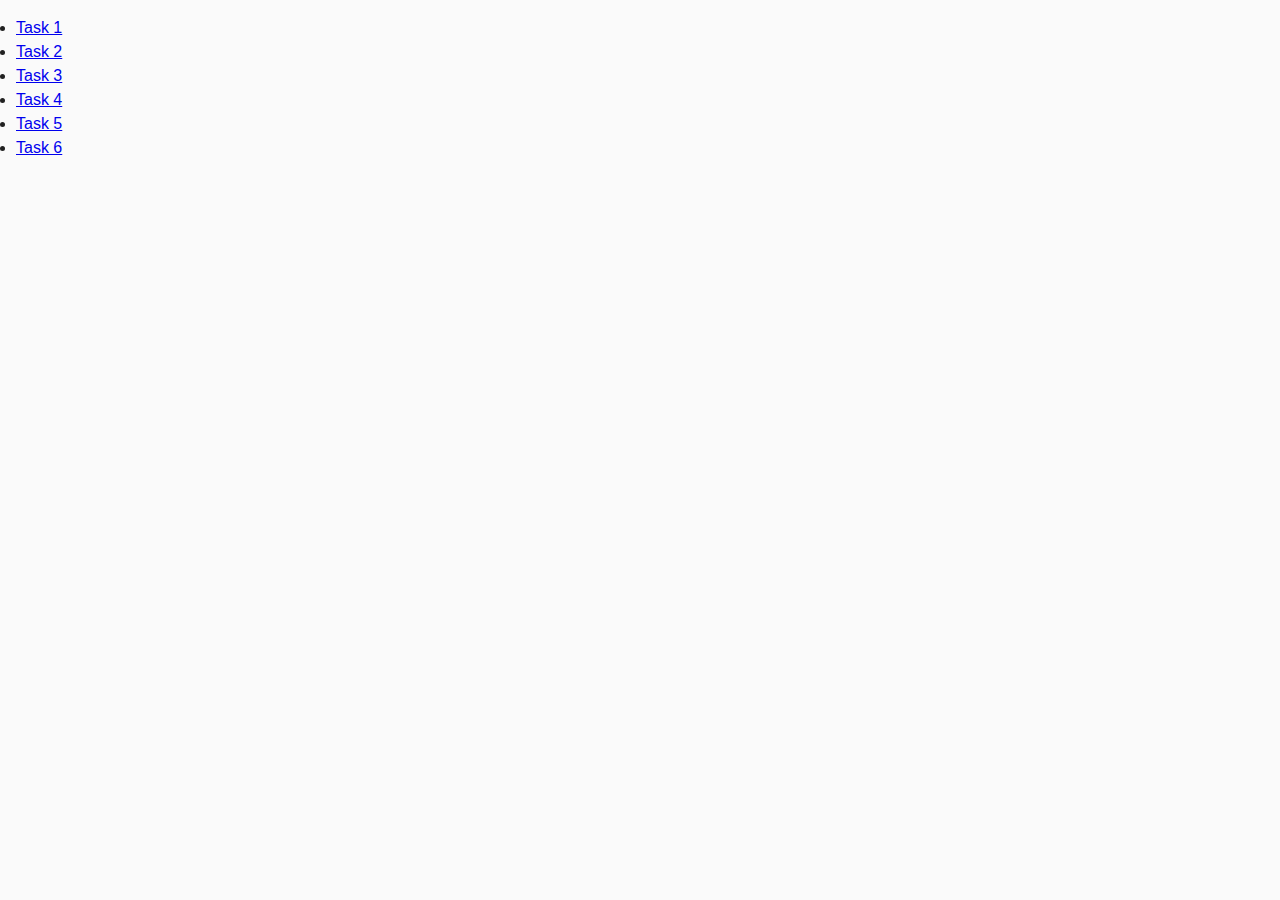
<file: index.html>
<!DOCTYPE html>
<html lang="uk">

<head>
    <meta charset="UTF-8" />
    <meta name="viewport" content="width=device-width, initial-scale=1.0" />
    <title>Події</title>
    <link rel="stylesheet"
        href="https://cdnjs.cloudflare.com/ajax/libs/modern-normalize/3.0.1/modern-normalize.min.css" />
    <link rel="stylesheet" href="/css/common.css" />

<body>
    <li><a href="./pages/task-1.html">Task 1</a></li>
    <li><a href="./pages/task-2.html">Task 2</a></li>
    <li><a href="./pages/task-3.html">Task 3</a></li>
    <li><a href="./pages/task-4.html">Task 4</a></li>
    <li><a href="./pages/task-5.html">Task 5</a></li>
    <li><a href="./pages/task-6.html">Task 6</a></li>
</body>

</html>
</file>
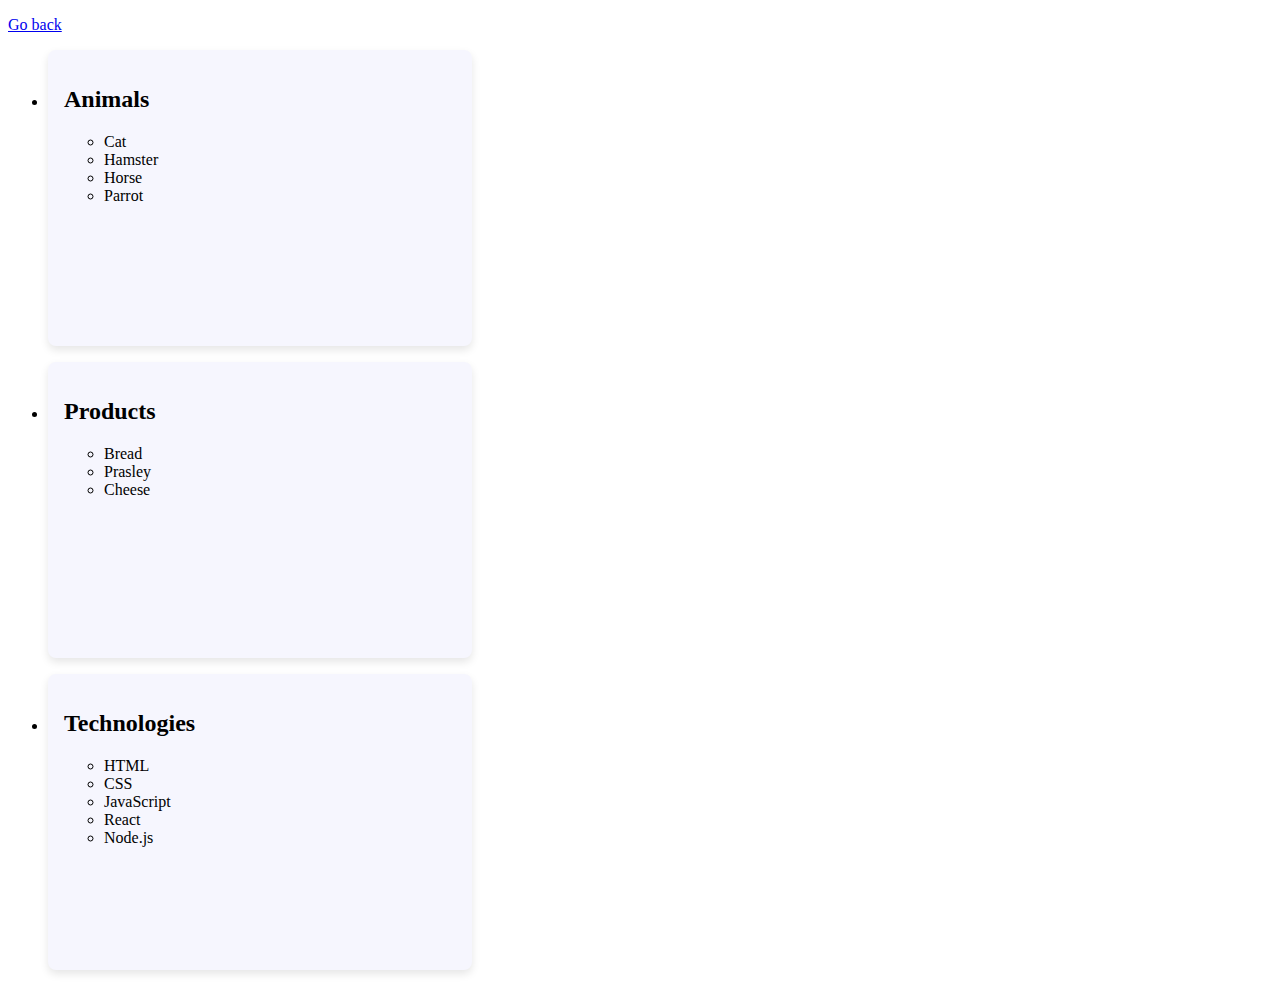
<file: task-1.html>
<!DOCTYPE html>
<html lang="en">

<head>
  <meta charset="UTF-8" />
  <meta http-equiv="X-UA-Compatible" content="IE=edge" />
  <meta name="viewport" content="width=device-width, initial-scale=1.0" />
  <title>Task 1</title>
  <link rel="stylesheet" href="./css/task-1.css" />
</head>

<body>
  <p class="back-link"><a href="./index.html">Go back</a></p>

  <ul id="categories">
    <li class="item">
      <h2>Animals</h2>

      <ul>
        <li>Cat</li>
        <li>Hamster</li>
        <li>Horse</li>
        <li>Parrot</li>
      </ul>
    </li>
    <li class="item">
      <h2>Products</h2>

      <ul>
        <li>Bread</li>
        <li>Prasley</li>
        <li>Cheese</li>
      </ul>
    </li>
    <li class="item">
      <h2>Technologies</h2>

      <ul>
        <li>HTML</li>
        <li>CSS</li>
        <li>JavaScript</li>
        <li>React</li>
        <li>Node.js</li>
      </ul>
    </li>
  </ul>

  <script src="./js/task-1.js" type="module"></script>
</body>

</html>
</file>
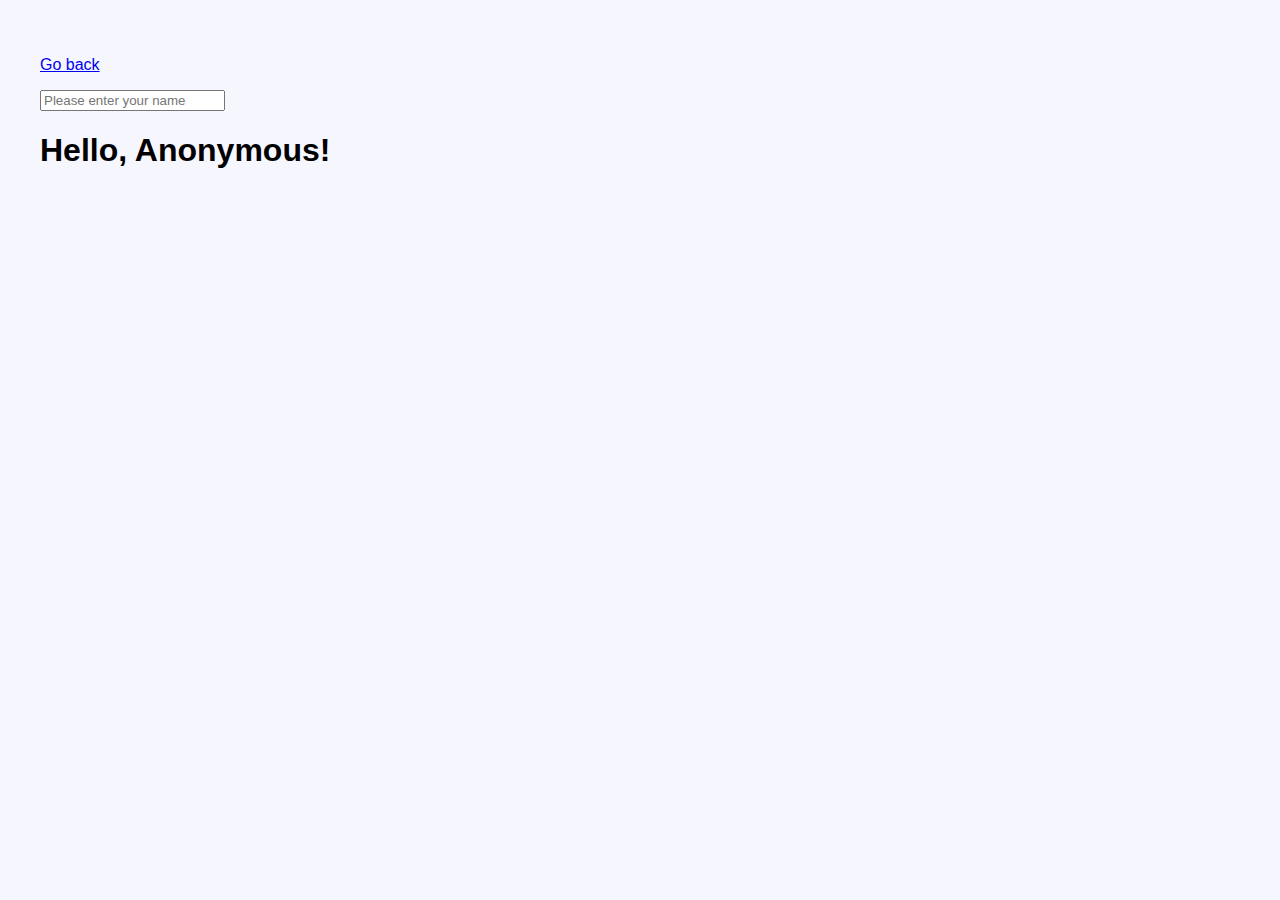
<file: task-3.html>
<!DOCTYPE html>
<html lang="en">

<head>
  <meta charset="UTF-8" />
  <meta http-equiv="X-UA-Compatible" content="IE=edge" />
  <meta name="viewport" content="width=device-width, initial-scale=1.0" />
  <title>Task 3</title>
  <link rel="stylesheet" href="./css/task-3.css" />
</head>

<body>
  <p class="back-link"><a href="./index.html">Go back</a></p>

  <input type="text" id="name-input" placeholder="Please enter your name" />
  <h1>Hello, <span id="name-output">Anonymous</span>!</h1>

  <script src="./js/task-3.js" type="module"></script>
</body>

</html>
</file>
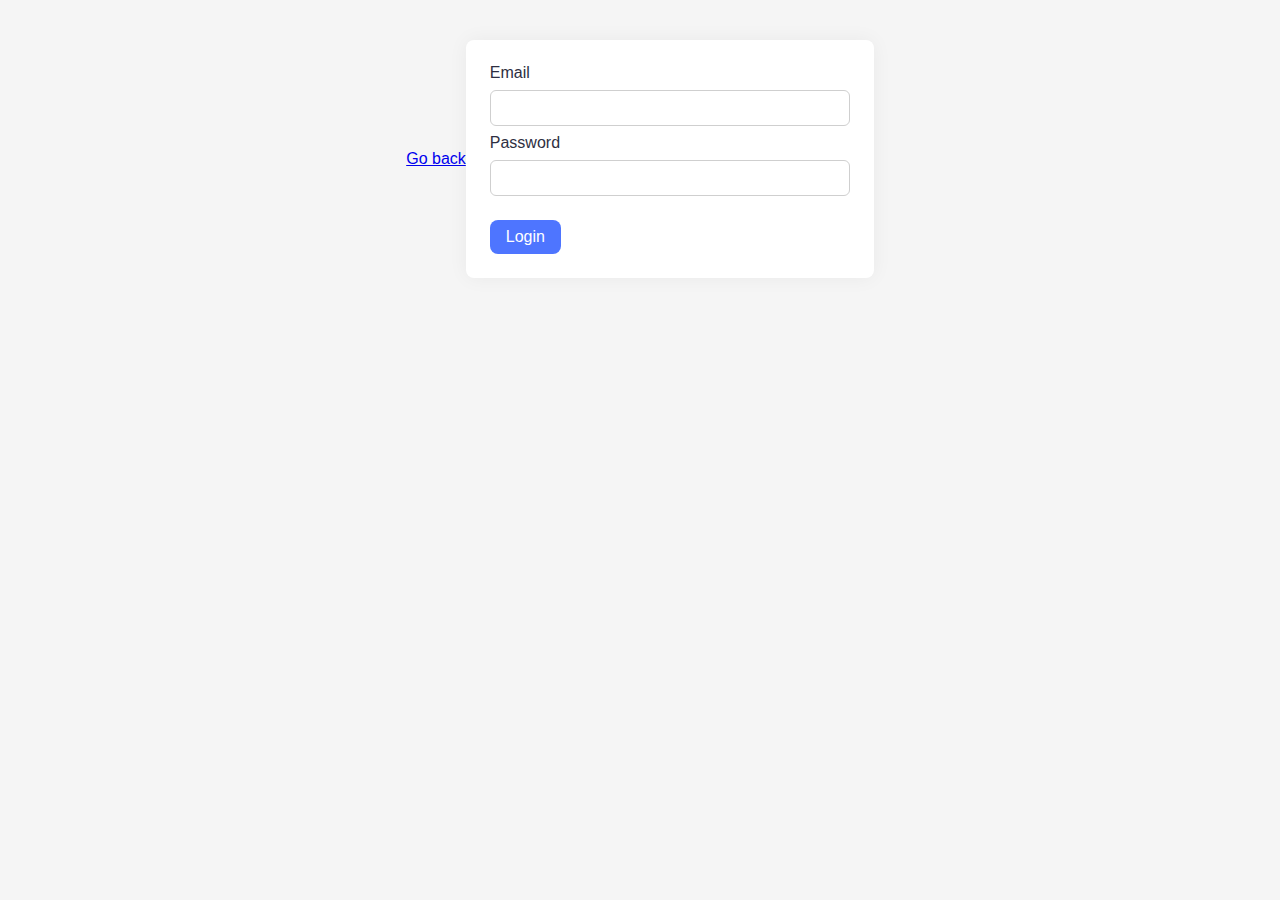
<file: task-4.html>
<!DOCTYPE html>
<html lang="en">

<head>
  <meta charset="UTF-8" />
  <meta http-equiv="X-UA-Compatible" content="IE=edge" />
  <meta name="viewport" content="width=device-width, initial-scale=1.0" />
  <title>Task 4</title>
  <link rel="stylesheet" href="./css/task-4.css" />
</head>

<body>
  <p class="back-link"><a href="./index.html">Go back</a></p>

  <form class="login-form">
    <label class="login-label">
      Email
      <input class="login-input" type="email" name="email" />
    </label>
    <label class="login-label">
      Password
      <input class="login-input" type="password" name="password" />
    </label>
    <button class="login-button" type="submit">Login</button>
  </form>

  <script src="./js/task-4.js" type="module"></script>
</body>

</html>
</file>
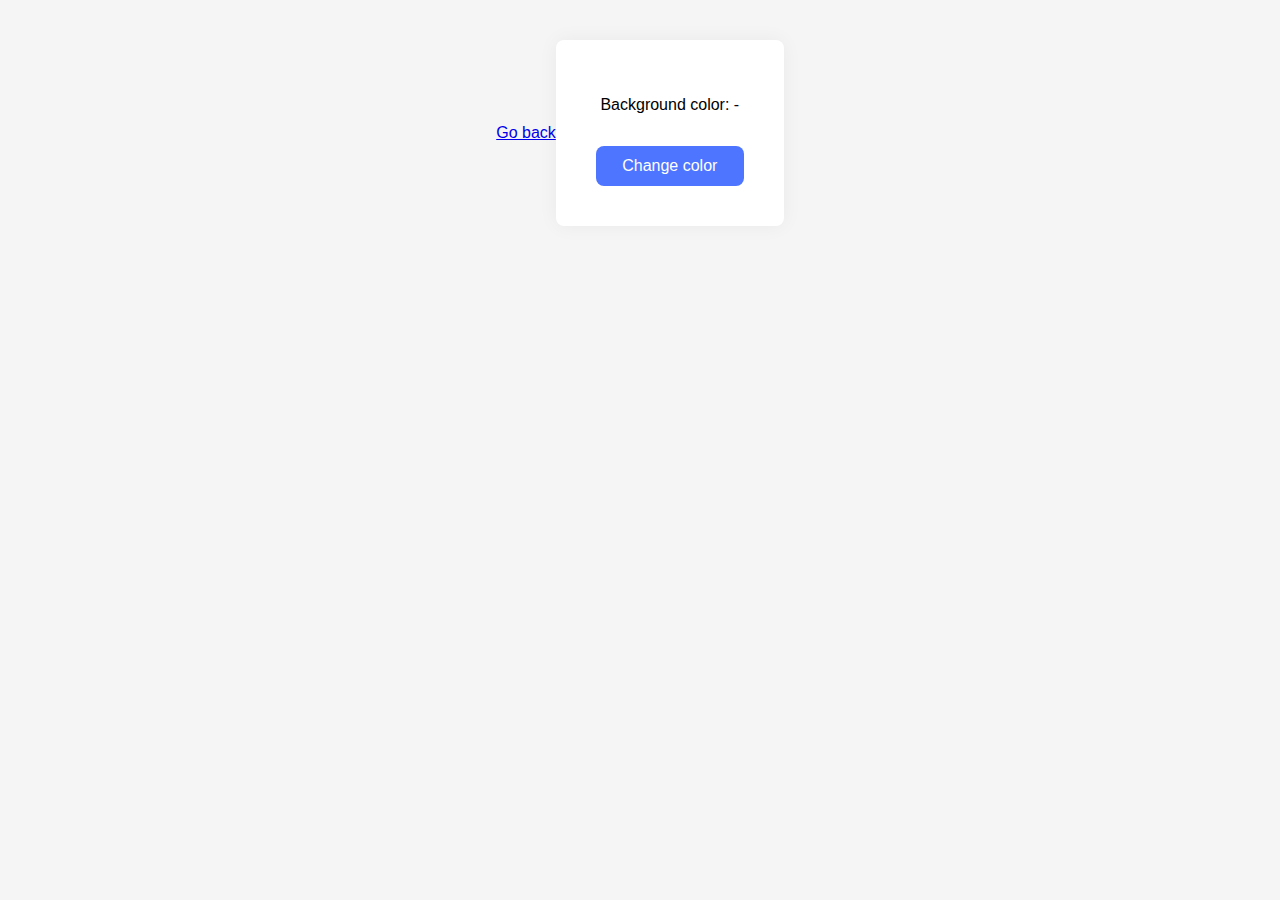
<file: task-5.html>
<!DOCTYPE html>
<html lang="en">

<head>
  <meta charset="UTF-8" />
  <meta http-equiv="X-UA-Compatible" content="IE=edge" />
  <meta name="viewport" content="width=device-width, initial-scale=1.0" />
  <title>Task 5</title>
  <link rel="stylesheet" href="./css/task-5.css" />
</head>

<body>
  <p class="back-link"><a href="./index.html">Go back</a></p>

  <div class="widget">
    <p>Background color: <span class="color">-</span></p>
    <button type="button" class="change-color">Change color</button>
  </div>

  <script src="./js/task-5.js" type="module"></script>
</body>

</html>
</file>
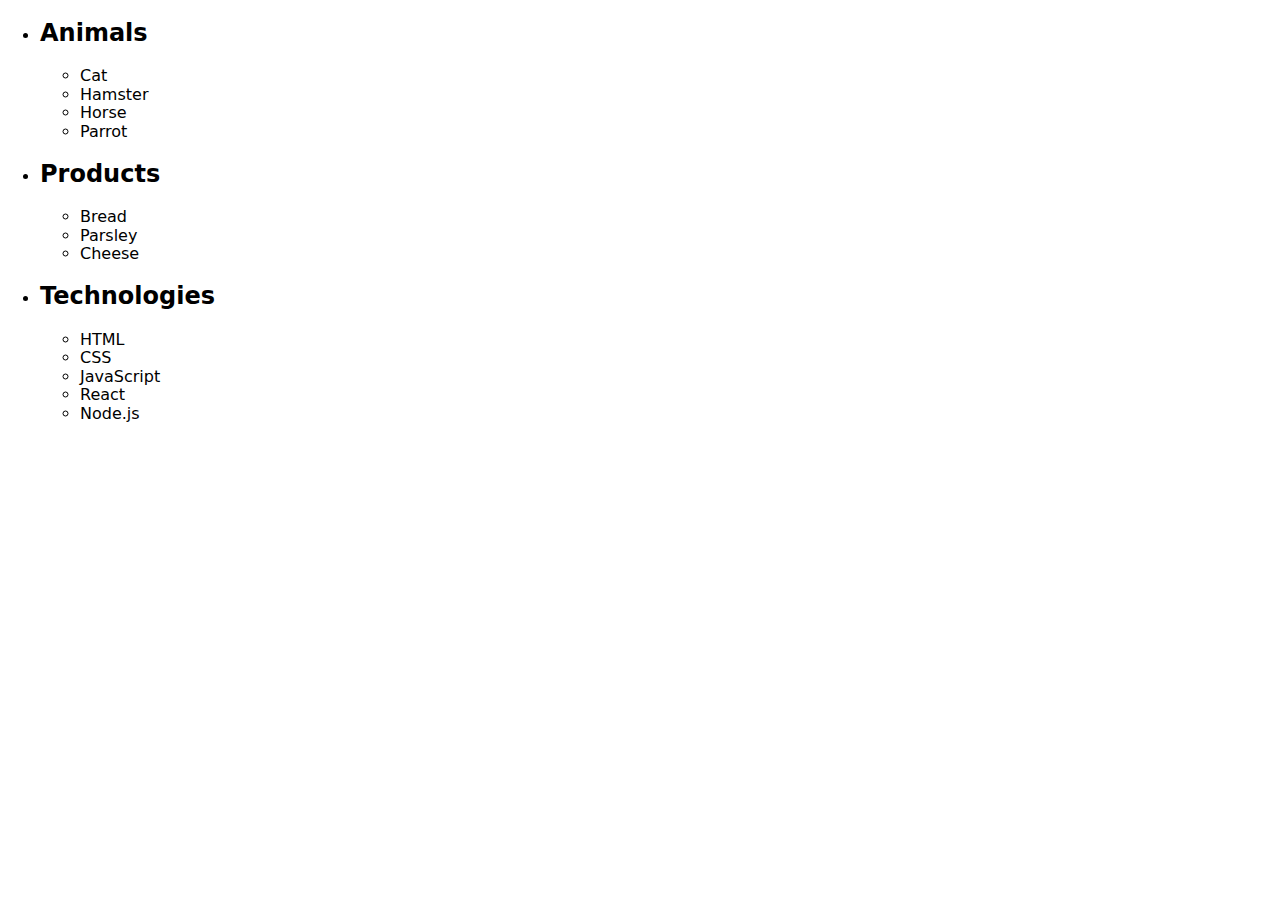
<file: pages/task-1.html>
<!DOCTYPE html>
<html lang="en">

<head>
    <meta charset="UTF-8" />
    <meta name="viewport" content="width=device-width, initial-scale=1.0" />
    <meta http-equiv="X-UA-Compatible" content="ie=edge" />
    <title>Task1</title>
    <link rel="stylesheet"
        href="https://cdnjs.cloudflare.com/ajax/libs/modern-normalize/3.0.1/modern-normalize.min.css" />
    <link rel="stylesheet" href="" />

    <script src="/js/task-1.js" type="module" defer></script>
</head>

<body>
    <ul id="categories">
        <li class="item">
            <h2>Animals</h2>
            <ul>
                <li>Cat</li>
                <li>Hamster</li>
                <li>Horse</li>
                <li>Parrot</li>
            </ul>
        </li>
        <li class="item">
            <h2>Products</h2>
            <ul>
                <li>Bread</li>
                <li>Parsley</li>
                <li>Cheese</li>
            </ul>
        </li>
        <li class="item">
            <h2>Technologies</h2>
            <ul>
                <li>HTML</li>
                <li>CSS</li>
                <li>JavaScript</li>
                <li>React</li>
                <li>Node.js</li>
            </ul>
        </li>
    </ul>

</body>

</html>
</file>
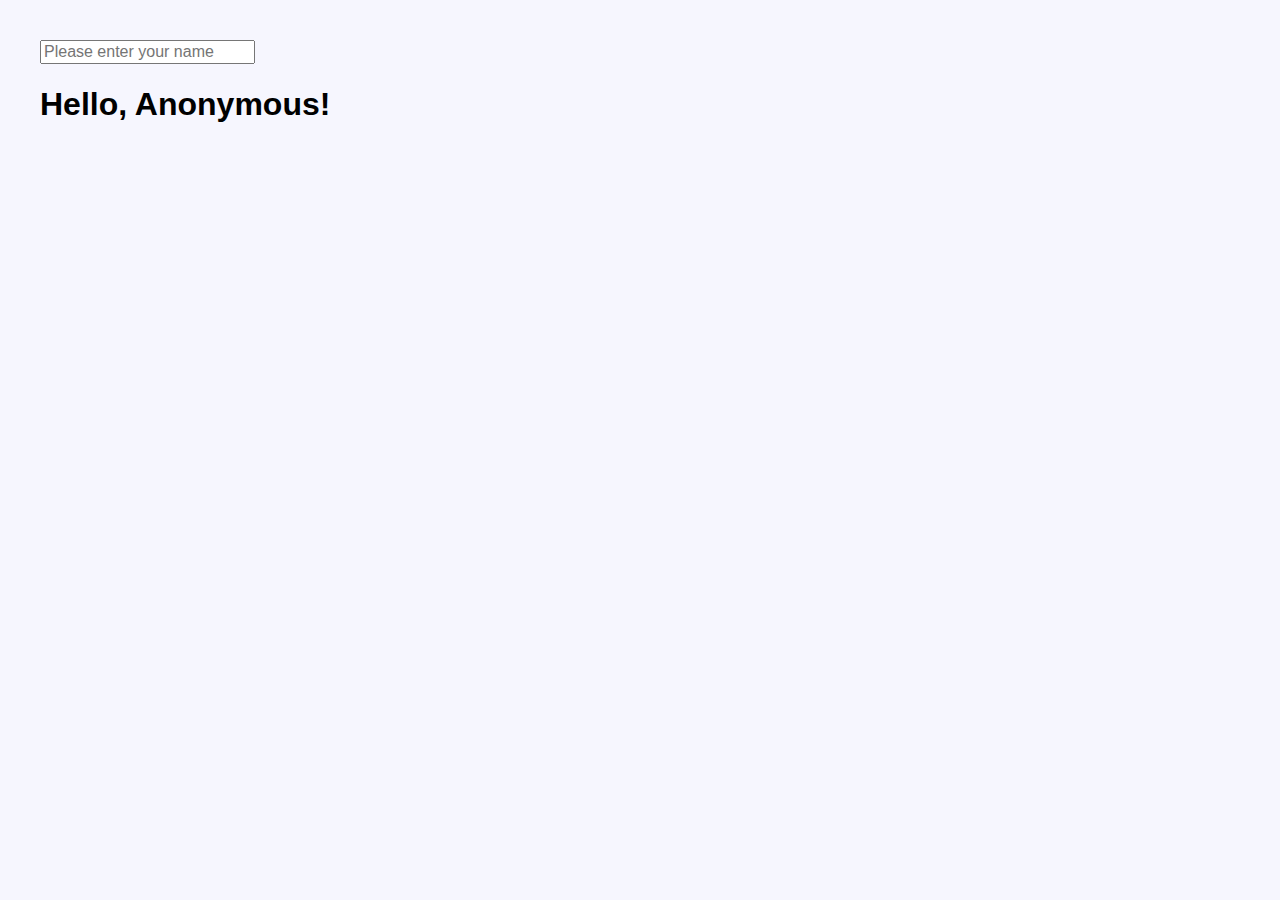
<file: pages/task-3.html>
<!DOCTYPE html>
<html lang="en">

<head>
    <meta charset="UTF-8" />
    <meta name="viewport" content="width=device-width, initial-scale=1.0" />
    <meta http-equiv="X-UA-Compatible" content="ie=edge" />
    <title>Task2</title>
    <link rel="stylesheet"
        href="https://cdnjs.cloudflare.com/ajax/libs/modern-normalize/3.0.1/modern-normalize.min.css" />
    <link rel="stylesheet" href="/css/task-3.css" />
    <script src="/js/task-3.js" type="module" defer></script>
</head>

<body>
    <input type="text" id="name-input" placeholder="Please enter your name" />
    <h1>Hello, <span id="name-output">Anonymous</span>!</h1>
</body>

</html>
</file>
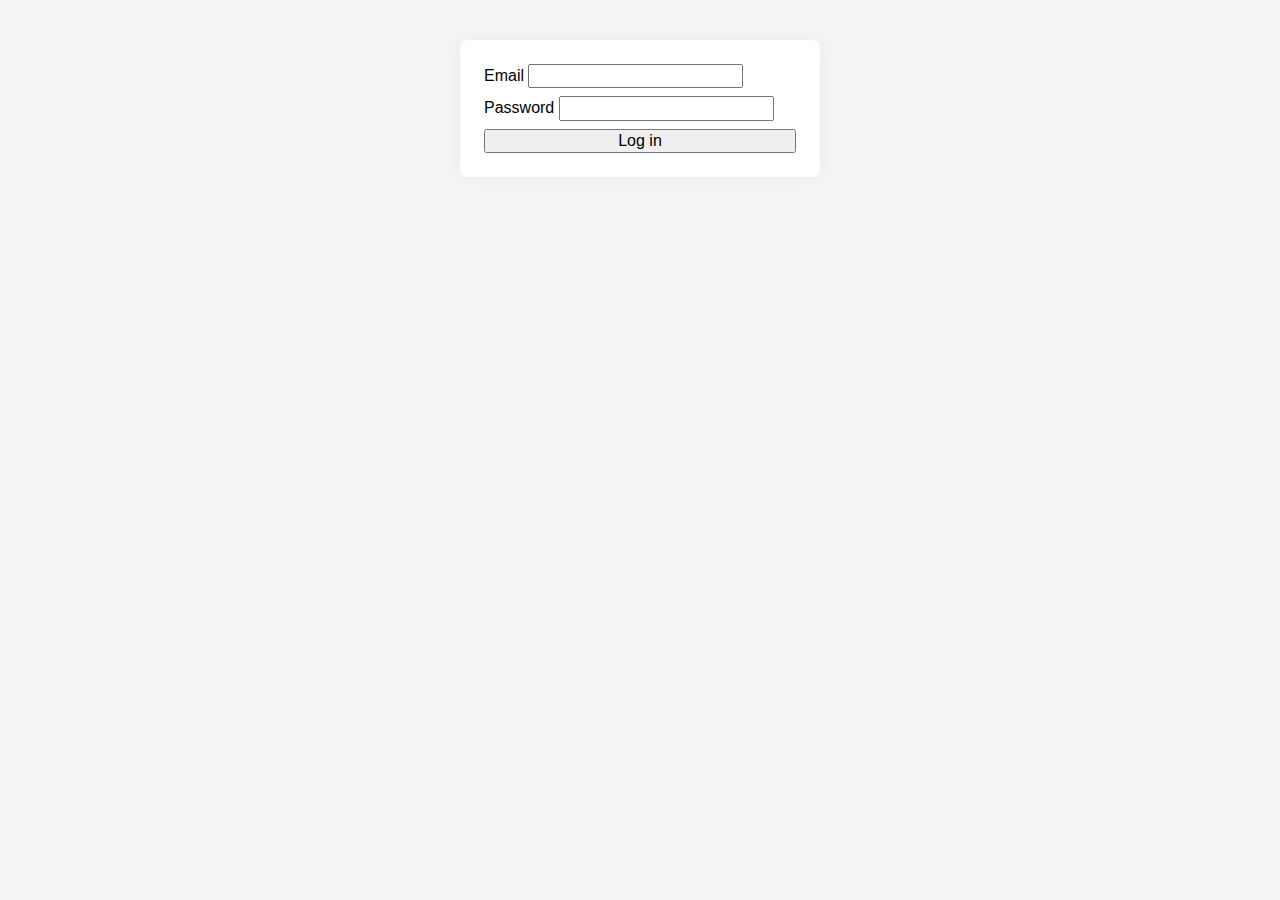
<file: pages/task-4.html>
<!DOCTYPE html>
<html lang="en">

<head>
    <meta charset="UTF-8" />
    <meta name="viewport" content="width=device-width, initial-scale=1.0" />
    <meta http-equiv="X-UA-Compatible" content="ie=edge" />
    <title>Task2</title>
    <link rel="stylesheet"
        href="https://cdnjs.cloudflare.com/ajax/libs/modern-normalize/3.0.1/modern-normalize.min.css" />
    <link rel="stylesheet" href="/css/task-4.css" />
    <script src="/js/task-4.js" type="module" defer></script>
</head>

<body>
    <form class="login-form js-login-form">
        <label>
            Email
            <input type="email" name="email" />
        </label>
        <label>
            Password
            <input type="password" name="password" />
        </label>
        <button type="submit">Log in</button>
    </form>

</body>

</html>
</file>
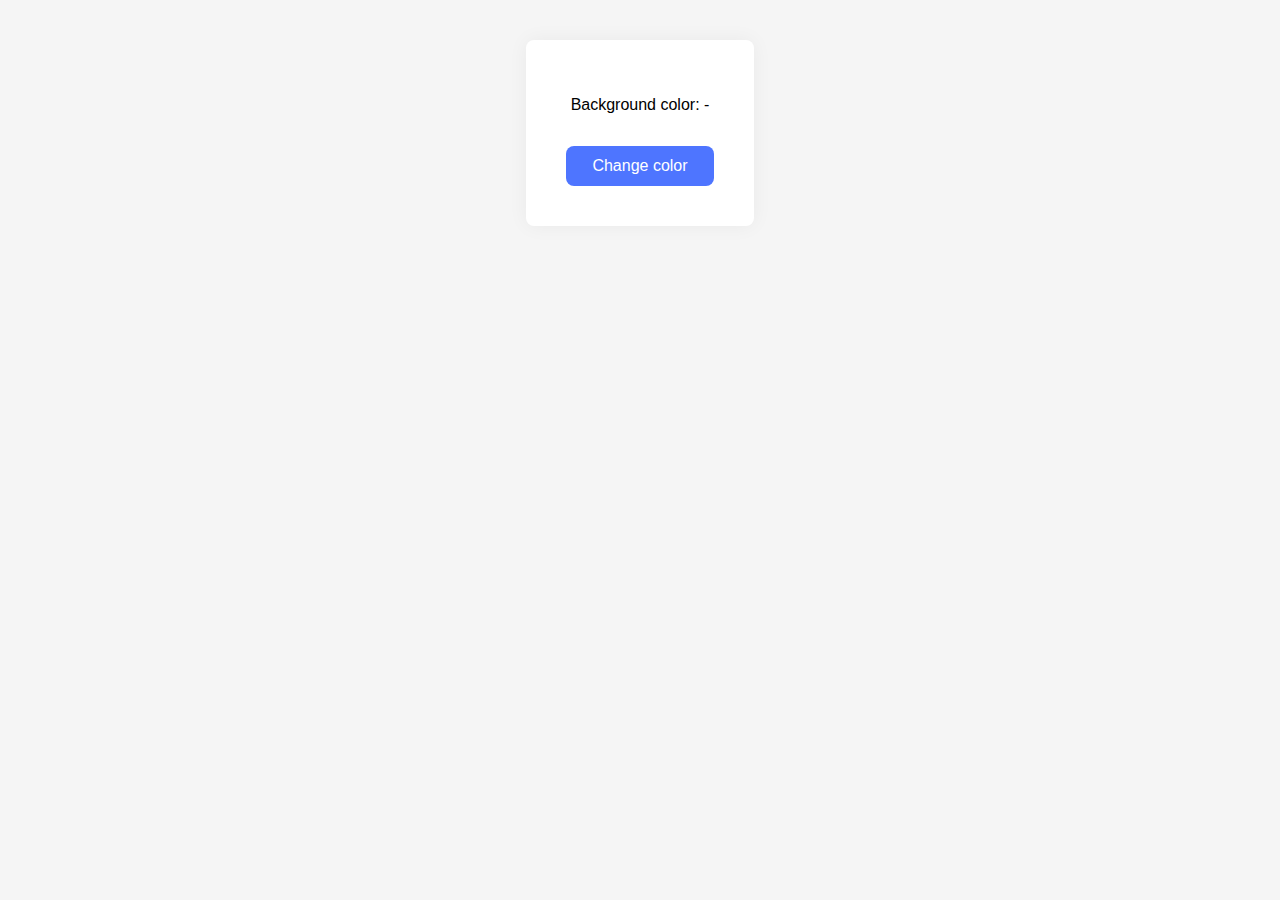
<file: pages/task-5.html>
<!DOCTYPE html>
<html lang="en">

<head>
    <meta charset="UTF-8" />
    <meta name="viewport" content="width=device-width, initial-scale=1.0" />
    <meta http-equiv="X-UA-Compatible" content="ie=edge" />
    <title>Task2</title>
    <link rel="stylesheet"
        href="https://cdnjs.cloudflare.com/ajax/libs/modern-normalize/3.0.1/modern-normalize.min.css" />
    <link rel="stylesheet" href="/css/task-5.css" />
    <script src="/js/task-5.js" type="module" defer></script>
</head>

<body>

    <div class="widget">
        <p>Background color: <span class="color js-color">-</span></p>
        <button type="button" class="change-color js-change-color">Change color</button>
    </div>

</body>

</html>
</file>
<file: css/common.css>
* {
  margin: 0;
  padding: 0;
  box-sizing: border-box;
}

body {
  margin: 16px;
  font-family: -apple-system, BlinkMacSystemFont, 'Segoe UI', Roboto, Oxygen, Ubuntu, Cantarell,
    'Open Sans', 'Helvetica Neue', sans-serif;
  -webkit-font-smoothing: antialiased;
  -moz-osx-font-smoothing: grayscale;
  background-color: #fafafa;
  color: #212121;
  line-height: 1.5;
}
</file>
<file: css/task-1.css>
/* Стили для каждого элемента списка */
.item {
  border-radius: 8px; 
  padding: 16px;
  width: 392px; 
  height: 264px; 
  background-color: #f6f6fe; 
  box-shadow: 0 4px 8px rgba(0, 0, 0, 0.1); 
  margin-bottom: 16px; 
}

.title {
  font-weight: 600;
  font-size: 24px;
  line-height: 133%;
  letter-spacing: 0.04em;
  color: #2e2f42;
}

.subcategory-item {
  border: 1px solid #808080;
  border-radius: 4px;
  width: 360px;
  height: 40px;
}
</file>
<file: css/task-3.css>
body {
  font-family: 'Montserrat', sans-serif;
  background-color: #f6f6fe;
  padding: 40px;
  margin: 0;
}

.greeting-input {
  width: 360px;
  height: 40px;
  font-weight: 400;
  font-size: 16px;
  line-height: 24px;
  padding: 8px 16px;
  border-radius: 4px;
  border-width: 1px;
  border: 1px solid #808080;
  margin-bottom: 16px;
  color: #2e2f42;
}

.greeting-title {
  font-weight: 600;
  color: #2e2f42;
  margin: 0;
  font-size: 24px;
  line-height: 32px;
}
</file>
<file: css/task-4.css>
body {
  font-family: 'Montserrat', sans-serif;
  background-color: #f5f5f5;
  padding: 40px;
  margin: 0;
  display: flex;
  justify-content: center;
  align-items: center;
}

.login-form {
  background-color: #fff;
  padding: 24px;
  border-radius: 8px;
  width: 360px;
  display: flex;
  flex-direction: column;
  gap: 8px;
  box-shadow: 0 0 20px rgba(0, 0, 0, 0.05);
}

.login-label {
  width: 100%;
  font-size: 16px;
  color: #2e2f42;
  display: flex;
  flex-direction: column;
}

.login-input {
  margin-top: 8px;
  padding: 8px 10px;
  font-size: 16px;
  border: 1px solid #cfcfcf;
  border-radius: 6px;
  font-family: inherit;
  outline: none;
  transition: border 0.2s ease-in-out;
}

.login-input:focus {
  border-color: #6a8dff;
}

.login-button {
  margin-top: 16px;
  padding: 8px 16px;
  background-color: #4e75ff;
  color: #fff;
  font-size: 16px;
  border: none;
  border-radius: 8px;
  cursor: pointer;
  transition: background-color 0.2s ease-in-out;
  align-self: flex-start;
}

.login-button:hover {
  background-color: #3c5edb;
}
</file>
<file: css/task-5.css>
body {
  font-family: 'Montserrat', sans-serif;
  background-color: #f5f5f5;
  padding: 40px;
  margin: 0;
  display: flex;
  justify-content: center;
  align-items: center;
}

.widget {
  padding: 40px;
  background-color: #ffffff;
  padding: 40px;
  border-radius: 8px;
  display: flex;
  flex-direction: column;
  align-items: center;
  gap: 16px;
  box-shadow: 0 0 20px rgba(0, 0, 0, 0.05);
}

.widget-p {
  font-size: 20px;
  color: #2e2f42;
  margin: 0;
  font-weight: 400;
  text-align: center;
  align-self: center;
}

.change-color {
  width: 148px;
  height: 40px;
  background-color: #4e75ff;
  color: #ffffff;
  font-size: 16px;
  padding: 0;
  border: none;
  border-radius: 8px;
  cursor: pointer;
  transition: background-color 0.2s ease-in-out;
}
</file>
